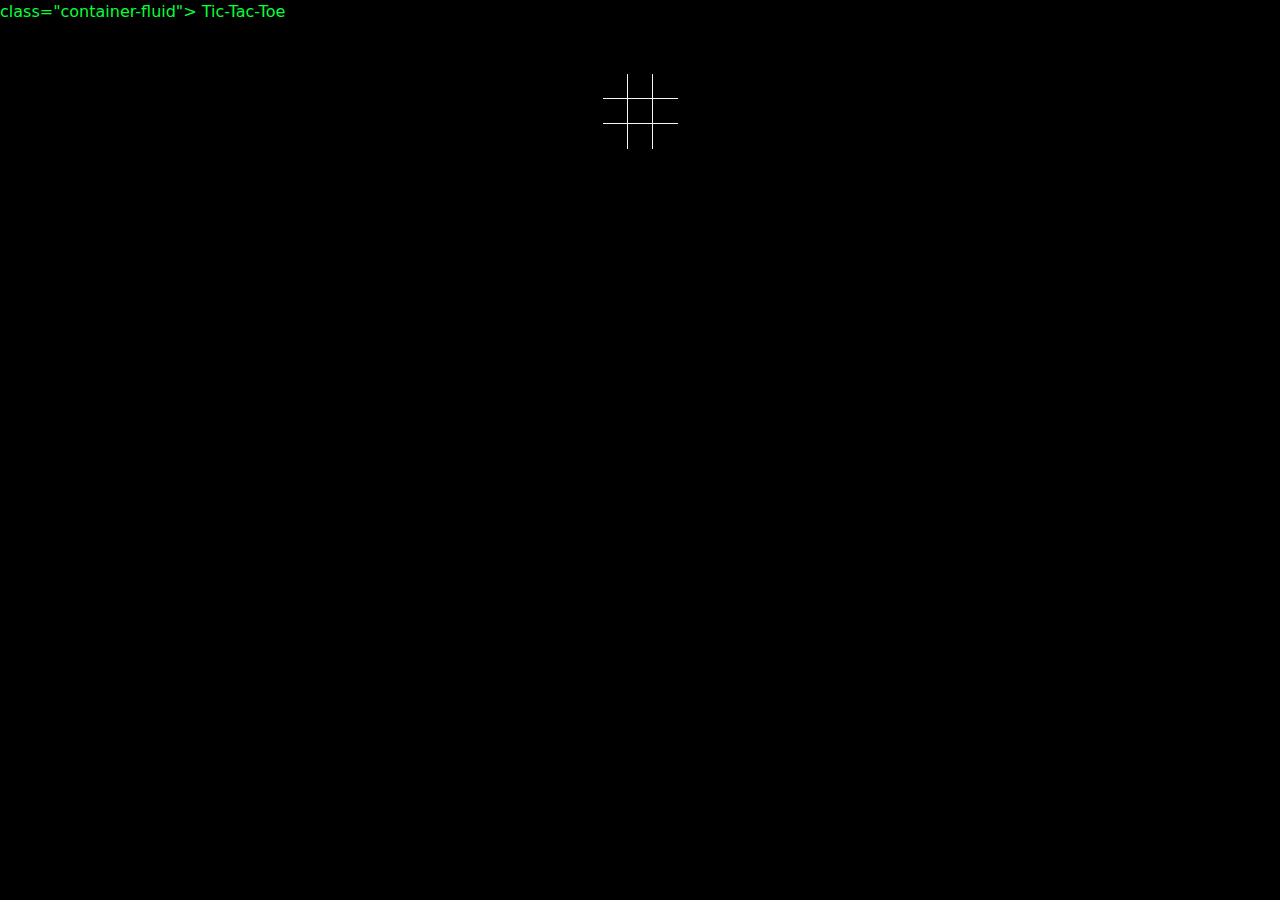
<file: index.html>
<!DOCTYPE html>
<html lang="en">
<head>
    <meta charset="UTF-8">
    <meta name="viewport" content="width=device-width, initial-scale=1.0">
    <title>XOX</title>
    <link href="https://cdn.jsdelivr.net/npm/bootstrap@5.3.3/dist/css/bootstrap.min.css" rel="stylesheet" integrity="sha384-QWTKZyjpPEjISv5WaRU9OFeRpok6YctnYmDr5pNlyT2bRjXh0JMhjY6hW+ALEwIH" crossorigin="anonymous">
    <link rel="stylesheet" href="style.css">
</head>
<body>
    <div id="navbar" style="width: 100%;">

    </div>
    <!-- <h1>Tic-Tac-Toe</h1> -->
    <div class="box">
        <div id="row" class="row1">
            <span id="bx1" class="col1 dia"></span>
            <span id="bx2" class="col2"></span>
            <span id="bx3" class="col3 dia"></span>
        </div>
        <div id="row" class="row2">
            <span id="bx4" class="col1"></span>
            <span id="bx5" class="col2 dia"></span>
            <span id="bx6" class="col3"></span>    
        </div>
        <div id="row" class="row3">
            <span id="bx7" class="col1 dia"></span>
            <span id="bx8" class="col2"></span>
            <span id="bx9" class="col3 dia"></span>    
        </div>
    </div>
    <div class="display">
        
    </div>
    <div class="show-victory">

    </div>
    <div class="buttons">
        <button>Play Again</button>
        <a href="main.html">
            <button>Home</button>
        </a>
    </div>
    <!-- <script src="script.js"></script> -->
    <!-- <script src="ai.js"></script> -->
    <script src="https://cdn.jsdelivr.net/npm/bootstrap@5.3.3/dist/js/bootstrap.bundle.min.js" integrity="sha384-YvpcrYf0tY3lHB60NNkmXc5s9fDVZLESaAA55NDzOxhy9GkcIdslK1eN7N6jIeHz" crossorigin="anonymous"></script>
    <script>
        const urlpara = new URLSearchParams(window.location.search);
        console.log(urlpara);
        const script = urlpara.get("script");
        console.log(script);
        if(script){
            const srcele = document.createElement('script');
            srcele.src = script;
            document.body.append(srcele);
        }

        const fun = async ()=>{
            try {
                const res = await fetch("nav.html");
                if(!res.ok){
                    throw new Error("Cannot fetch!");
                }
                let data = await res.text();
                data = data.substring(85);
                console.log(data);
                
                document.getElementById("navbar").innerHTML = data;
            } catch (error) {
                console.error('Error : ',error);
                
            }
        }
        fun();
        

    </script>
</body>
</html>
</file>
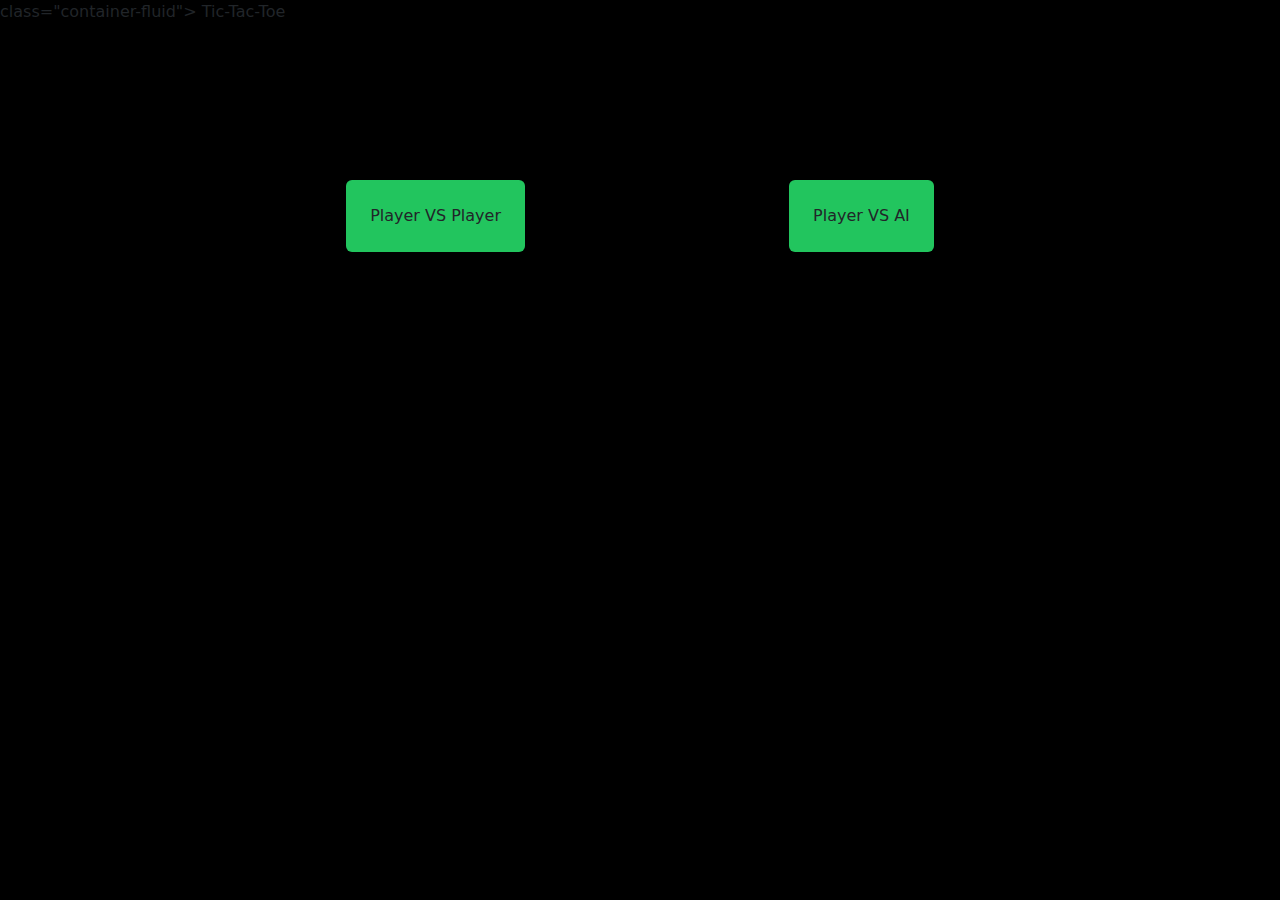
<file: main.html>
<!DOCTYPE html>
<html lang="en">
<head>
    <meta charset="UTF-8">
    <meta name="viewport" content="width=device-width, initial-scale=1.0">
    <title>Document</title>
    <link rel="stylesheet" href="src/output.css">
    <link href="https://cdn.jsdelivr.net/npm/bootstrap@5.3.3/dist/css/bootstrap.min.css" rel="stylesheet" integrity="sha384-QWTKZyjpPEjISv5WaRU9OFeRpok6YctnYmDr5pNlyT2bRjXh0JMhjY6hW+ALEwIH" crossorigin="anonymous">
</head>
<body style="background-color: black;">
    <div id="navbar" class = "w-full">

    </div>
    <div class="container min-h-96 flex justify-evenly items-center">
        <button id="btn1" class="pvp bg-green-500 p-4 rounded-md hover:bg-green-600">
            Player VS Player
        </button>
        <button id="btn2" class="pvai bg-green-500 p-4 rounded-md hover:bg-green-600">
            Player VS AI
        </button>
    </div>
    <script src="https://cdn.jsdelivr.net/npm/bootstrap@5.3.3/dist/js/bootstrap.bundle.min.js" integrity="sha384-YvpcrYf0tY3lHB60NNkmXc5s9fDVZLESaAA55NDzOxhy9GkcIdslK1eN7N6jIeHz" crossorigin="anonymous"></script>
    <script>
        document.getElementById("btn1").addEventListener('click',()=>{
            window.location.href = "index.html?script=script.js";
        });

        document.getElementById("btn2").addEventListener('click',()=>{
            window.location.href = "index.html?script=ai.js";
        })

        const fun = async ()=>{
            try {
                const res = await fetch('nav.html');
                if(!res.ok){
                    throw new Error("Http error couldn't fetch");
                }
                let data = await res.text();
                data = data.substring(85);
                console.log(data);
                
                document.getElementById("navbar").innerHTML = data;
            } catch (error) {
                console.error('Error ! : ',error);
                
            }
        }
        fun();
    </script>
</body>
</html>
</file>
<file: style.css>
body{
    position: relative;
    width: 100%;
    height: 100vh;
    display: flex;
    align-items: center;
    flex-direction: column;
    color: rgb(6, 255, 56);
    background-color:black;
}
span{
    border: 1px solid whitesmoke;
    border-top: none;
    border-left: none;
    width: 25px;
    height: 25px;
    padding: 7px;
    display: flex;
    justify-content: center;
    align-items: center;
    cursor: pointer;
    text-shadow: 1px 3px 3px rgb(6, 255, 56);
}

.box .row3 span{
    border-bottom: none;
}

.col3{
    border-right: none;
}

.box .row1,.row2,.row3{
    display: flex;
}

.box{
    pointer-events:all;
    margin-top: 50px;
}

.show-victory{
    width: 100px;
    height: 50px;
    border: 1px solid rgb(6, 255, 56);
    position: absolute;
    top: 115px;
    visibility: hidden;
    display: flex;
    justify-content: center;
    align-items: center;
    background-color: rgb(103, 238, 130);
    color: red;
    box-shadow: 5px 3px 15px rgb(81, 236, 112);
}

.buttons{
    position: absolute;
    top: 200px;
    visibility: hidden;
    display: flex;
    flex-direction: column;
    justify-content: center;
    align-items: center;
    padding: 25px;
}
.buttons button{
    font-size: x-small;
    color: rgb(6, 255, 56);
    background-color: transparent;
    border: none;
    width: 100px;
    cursor: pointer;
    padding: 5px;
    /* background-color: rgb(58, 57, 57); */
    background: linear-gradient(45deg, rgb(58, 57, 57),rgb(121, 119, 119));
    margin: 5px;
    transition: background 1.5 ease-in-out;
}
button:hover{
    background: linear-gradient(45deg,rgb(130, 128, 128), rgb(49, 48, 48))
}
</file>
<file: src/output.css>
/*
! tailwindcss v3.4.9 | MIT License | https://tailwindcss.com
*/

/*
1. Prevent padding and border from affecting element width. (https://github.com/mozdevs/cssremedy/issues/4)
2. Allow adding a border to an element by just adding a border-width. (https://github.com/tailwindcss/tailwindcss/pull/116)
*/

*,
::before,
::after {
  box-sizing: border-box;
  /* 1 */
  border-width: 0;
  /* 2 */
  border-style: solid;
  /* 2 */
  border-color: #e5e7eb;
  /* 2 */
}

::before,
::after {
  --tw-content: '';
}

/*
1. Use a consistent sensible line-height in all browsers.
2. Prevent adjustments of font size after orientation changes in iOS.
3. Use a more readable tab size.
4. Use the user's configured `sans` font-family by default.
5. Use the user's configured `sans` font-feature-settings by default.
6. Use the user's configured `sans` font-variation-settings by default.
7. Disable tap highlights on iOS
*/

html,
:host {
  line-height: 1.5;
  /* 1 */
  -webkit-text-size-adjust: 100%;
  /* 2 */
  -moz-tab-size: 4;
  /* 3 */
  -o-tab-size: 4;
     tab-size: 4;
  /* 3 */
  font-family: ui-sans-serif, system-ui, sans-serif, "Apple Color Emoji", "Segoe UI Emoji", "Segoe UI Symbol", "Noto Color Emoji";
  /* 4 */
  font-feature-settings: normal;
  /* 5 */
  font-variation-settings: normal;
  /* 6 */
  -webkit-tap-highlight-color: transparent;
  /* 7 */
}

/*
1. Remove the margin in all browsers.
2. Inherit line-height from `html` so users can set them as a class directly on the `html` element.
*/

body {
  margin: 0;
  /* 1 */
  line-height: inherit;
  /* 2 */
}

/*
1. Add the correct height in Firefox.
2. Correct the inheritance of border color in Firefox. (https://bugzilla.mozilla.org/show_bug.cgi?id=190655)
3. Ensure horizontal rules are visible by default.
*/

hr {
  height: 0;
  /* 1 */
  color: inherit;
  /* 2 */
  border-top-width: 1px;
  /* 3 */
}

/*
Add the correct text decoration in Chrome, Edge, and Safari.
*/

abbr:where([title]) {
  -webkit-text-decoration: underline dotted;
          text-decoration: underline dotted;
}

/*
Remove the default font size and weight for headings.
*/

h1,
h2,
h3,
h4,
h5,
h6 {
  font-size: inherit;
  font-weight: inherit;
}

/*
Reset links to optimize for opt-in styling instead of opt-out.
*/

a {
  color: inherit;
  text-decoration: inherit;
}

/*
Add the correct font weight in Edge and Safari.
*/

b,
strong {
  font-weight: bolder;
}

/*
1. Use the user's configured `mono` font-family by default.
2. Use the user's configured `mono` font-feature-settings by default.
3. Use the user's configured `mono` font-variation-settings by default.
4. Correct the odd `em` font sizing in all browsers.
*/

code,
kbd,
samp,
pre {
  font-family: ui-monospace, SFMono-Regular, Menlo, Monaco, Consolas, "Liberation Mono", "Courier New", monospace;
  /* 1 */
  font-feature-settings: normal;
  /* 2 */
  font-variation-settings: normal;
  /* 3 */
  font-size: 1em;
  /* 4 */
}

/*
Add the correct font size in all browsers.
*/

small {
  font-size: 80%;
}

/*
Prevent `sub` and `sup` elements from affecting the line height in all browsers.
*/

sub,
sup {
  font-size: 75%;
  line-height: 0;
  position: relative;
  vertical-align: baseline;
}

sub {
  bottom: -0.25em;
}

sup {
  top: -0.5em;
}

/*
1. Remove text indentation from table contents in Chrome and Safari. (https://bugs.chromium.org/p/chromium/issues/detail?id=999088, https://bugs.webkit.org/show_bug.cgi?id=201297)
2. Correct table border color inheritance in all Chrome and Safari. (https://bugs.chromium.org/p/chromium/issues/detail?id=935729, https://bugs.webkit.org/show_bug.cgi?id=195016)
3. Remove gaps between table borders by default.
*/

table {
  text-indent: 0;
  /* 1 */
  border-color: inherit;
  /* 2 */
  border-collapse: collapse;
  /* 3 */
}

/*
1. Change the font styles in all browsers.
2. Remove the margin in Firefox and Safari.
3. Remove default padding in all browsers.
*/

button,
input,
optgroup,
select,
textarea {
  font-family: inherit;
  /* 1 */
  font-feature-settings: inherit;
  /* 1 */
  font-variation-settings: inherit;
  /* 1 */
  font-size: 100%;
  /* 1 */
  font-weight: inherit;
  /* 1 */
  line-height: inherit;
  /* 1 */
  letter-spacing: inherit;
  /* 1 */
  color: inherit;
  /* 1 */
  margin: 0;
  /* 2 */
  padding: 0;
  /* 3 */
}

/*
Remove the inheritance of text transform in Edge and Firefox.
*/

button,
select {
  text-transform: none;
}

/*
1. Correct the inability to style clickable types in iOS and Safari.
2. Remove default button styles.
*/

button,
input:where([type='button']),
input:where([type='reset']),
input:where([type='submit']) {
  -webkit-appearance: button;
  /* 1 */
  background-color: transparent;
  /* 2 */
  background-image: none;
  /* 2 */
}

/*
Use the modern Firefox focus style for all focusable elements.
*/

:-moz-focusring {
  outline: auto;
}

/*
Remove the additional `:invalid` styles in Firefox. (https://github.com/mozilla/gecko-dev/blob/2f9eacd9d3d995c937b4251a5557d95d494c9be1/layout/style/res/forms.css#L728-L737)
*/

:-moz-ui-invalid {
  box-shadow: none;
}

/*
Add the correct vertical alignment in Chrome and Firefox.
*/

progress {
  vertical-align: baseline;
}

/*
Correct the cursor style of increment and decrement buttons in Safari.
*/

::-webkit-inner-spin-button,
::-webkit-outer-spin-button {
  height: auto;
}

/*
1. Correct the odd appearance in Chrome and Safari.
2. Correct the outline style in Safari.
*/

[type='search'] {
  -webkit-appearance: textfield;
  /* 1 */
  outline-offset: -2px;
  /* 2 */
}

/*
Remove the inner padding in Chrome and Safari on macOS.
*/

::-webkit-search-decoration {
  -webkit-appearance: none;
}

/*
1. Correct the inability to style clickable types in iOS and Safari.
2. Change font properties to `inherit` in Safari.
*/

::-webkit-file-upload-button {
  -webkit-appearance: button;
  /* 1 */
  font: inherit;
  /* 2 */
}

/*
Add the correct display in Chrome and Safari.
*/

summary {
  display: list-item;
}

/*
Removes the default spacing and border for appropriate elements.
*/

blockquote,
dl,
dd,
h1,
h2,
h3,
h4,
h5,
h6,
hr,
figure,
p,
pre {
  margin: 0;
}

fieldset {
  margin: 0;
  padding: 0;
}

legend {
  padding: 0;
}

ol,
ul,
menu {
  list-style: none;
  margin: 0;
  padding: 0;
}

/*
Reset default styling for dialogs.
*/

dialog {
  padding: 0;
}

/*
Prevent resizing textareas horizontally by default.
*/

textarea {
  resize: vertical;
}

/*
1. Reset the default placeholder opacity in Firefox. (https://github.com/tailwindlabs/tailwindcss/issues/3300)
2. Set the default placeholder color to the user's configured gray 400 color.
*/

input::-moz-placeholder, textarea::-moz-placeholder {
  opacity: 1;
  /* 1 */
  color: #9ca3af;
  /* 2 */
}

input::placeholder,
textarea::placeholder {
  opacity: 1;
  /* 1 */
  color: #9ca3af;
  /* 2 */
}

/*
Set the default cursor for buttons.
*/

button,
[role="button"] {
  cursor: pointer;
}

/*
Make sure disabled buttons don't get the pointer cursor.
*/

:disabled {
  cursor: default;
}

/*
1. Make replaced elements `display: block` by default. (https://github.com/mozdevs/cssremedy/issues/14)
2. Add `vertical-align: middle` to align replaced elements more sensibly by default. (https://github.com/jensimmons/cssremedy/issues/14#issuecomment-634934210)
   This can trigger a poorly considered lint error in some tools but is included by design.
*/

img,
svg,
video,
canvas,
audio,
iframe,
embed,
object {
  display: block;
  /* 1 */
  vertical-align: middle;
  /* 2 */
}

/*
Constrain images and videos to the parent width and preserve their intrinsic aspect ratio. (https://github.com/mozdevs/cssremedy/issues/14)
*/

img,
video {
  max-width: 100%;
  height: auto;
}

/* Make elements with the HTML hidden attribute stay hidden by default */

[hidden] {
  display: none;
}

*, ::before, ::after {
  --tw-border-spacing-x: 0;
  --tw-border-spacing-y: 0;
  --tw-translate-x: 0;
  --tw-translate-y: 0;
  --tw-rotate: 0;
  --tw-skew-x: 0;
  --tw-skew-y: 0;
  --tw-scale-x: 1;
  --tw-scale-y: 1;
  --tw-pan-x:  ;
  --tw-pan-y:  ;
  --tw-pinch-zoom:  ;
  --tw-scroll-snap-strictness: proximity;
  --tw-gradient-from-position:  ;
  --tw-gradient-via-position:  ;
  --tw-gradient-to-position:  ;
  --tw-ordinal:  ;
  --tw-slashed-zero:  ;
  --tw-numeric-figure:  ;
  --tw-numeric-spacing:  ;
  --tw-numeric-fraction:  ;
  --tw-ring-inset:  ;
  --tw-ring-offset-width: 0px;
  --tw-ring-offset-color: #fff;
  --tw-ring-color: rgb(59 130 246 / 0.5);
  --tw-ring-offset-shadow: 0 0 #0000;
  --tw-ring-shadow: 0 0 #0000;
  --tw-shadow: 0 0 #0000;
  --tw-shadow-colored: 0 0 #0000;
  --tw-blur:  ;
  --tw-brightness:  ;
  --tw-contrast:  ;
  --tw-grayscale:  ;
  --tw-hue-rotate:  ;
  --tw-invert:  ;
  --tw-saturate:  ;
  --tw-sepia:  ;
  --tw-drop-shadow:  ;
  --tw-backdrop-blur:  ;
  --tw-backdrop-brightness:  ;
  --tw-backdrop-contrast:  ;
  --tw-backdrop-grayscale:  ;
  --tw-backdrop-hue-rotate:  ;
  --tw-backdrop-invert:  ;
  --tw-backdrop-opacity:  ;
  --tw-backdrop-saturate:  ;
  --tw-backdrop-sepia:  ;
  --tw-contain-size:  ;
  --tw-contain-layout:  ;
  --tw-contain-paint:  ;
  --tw-contain-style:  ;
}

::backdrop {
  --tw-border-spacing-x: 0;
  --tw-border-spacing-y: 0;
  --tw-translate-x: 0;
  --tw-translate-y: 0;
  --tw-rotate: 0;
  --tw-skew-x: 0;
  --tw-skew-y: 0;
  --tw-scale-x: 1;
  --tw-scale-y: 1;
  --tw-pan-x:  ;
  --tw-pan-y:  ;
  --tw-pinch-zoom:  ;
  --tw-scroll-snap-strictness: proximity;
  --tw-gradient-from-position:  ;
  --tw-gradient-via-position:  ;
  --tw-gradient-to-position:  ;
  --tw-ordinal:  ;
  --tw-slashed-zero:  ;
  --tw-numeric-figure:  ;
  --tw-numeric-spacing:  ;
  --tw-numeric-fraction:  ;
  --tw-ring-inset:  ;
  --tw-ring-offset-width: 0px;
  --tw-ring-offset-color: #fff;
  --tw-ring-color: rgb(59 130 246 / 0.5);
  --tw-ring-offset-shadow: 0 0 #0000;
  --tw-ring-shadow: 0 0 #0000;
  --tw-shadow: 0 0 #0000;
  --tw-shadow-colored: 0 0 #0000;
  --tw-blur:  ;
  --tw-brightness:  ;
  --tw-contrast:  ;
  --tw-grayscale:  ;
  --tw-hue-rotate:  ;
  --tw-invert:  ;
  --tw-saturate:  ;
  --tw-sepia:  ;
  --tw-drop-shadow:  ;
  --tw-backdrop-blur:  ;
  --tw-backdrop-brightness:  ;
  --tw-backdrop-contrast:  ;
  --tw-backdrop-grayscale:  ;
  --tw-backdrop-hue-rotate:  ;
  --tw-backdrop-invert:  ;
  --tw-backdrop-opacity:  ;
  --tw-backdrop-saturate:  ;
  --tw-backdrop-sepia:  ;
  --tw-contain-size:  ;
  --tw-contain-layout:  ;
  --tw-contain-paint:  ;
  --tw-contain-style:  ;
}

.container {
  width: 100%;
}

@media (min-width: 640px) {
  .container {
    max-width: 640px;
  }
}

@media (min-width: 768px) {
  .container {
    max-width: 768px;
  }
}

@media (min-width: 1024px) {
  .container {
    max-width: 1024px;
  }
}

@media (min-width: 1280px) {
  .container {
    max-width: 1280px;
  }
}

@media (min-width: 1536px) {
  .container {
    max-width: 1536px;
  }
}

.flex {
  display: flex;
}

.min-h-96 {
  min-height: 24rem;
}

.w-full {
  width: 100%;
}

.items-center {
  align-items: center;
}

.justify-evenly {
  justify-content: space-evenly;
}

.rounded-md {
  border-radius: 0.375rem;
}

.bg-green-500 {
  --tw-bg-opacity: 1;
  background-color: rgb(34 197 94 / var(--tw-bg-opacity));
}

.p-4 {
  padding: 1rem;
}

.hover\:bg-green-600:hover {
  --tw-bg-opacity: 1;
  background-color: rgb(22 163 74 / var(--tw-bg-opacity));
}
</file>
